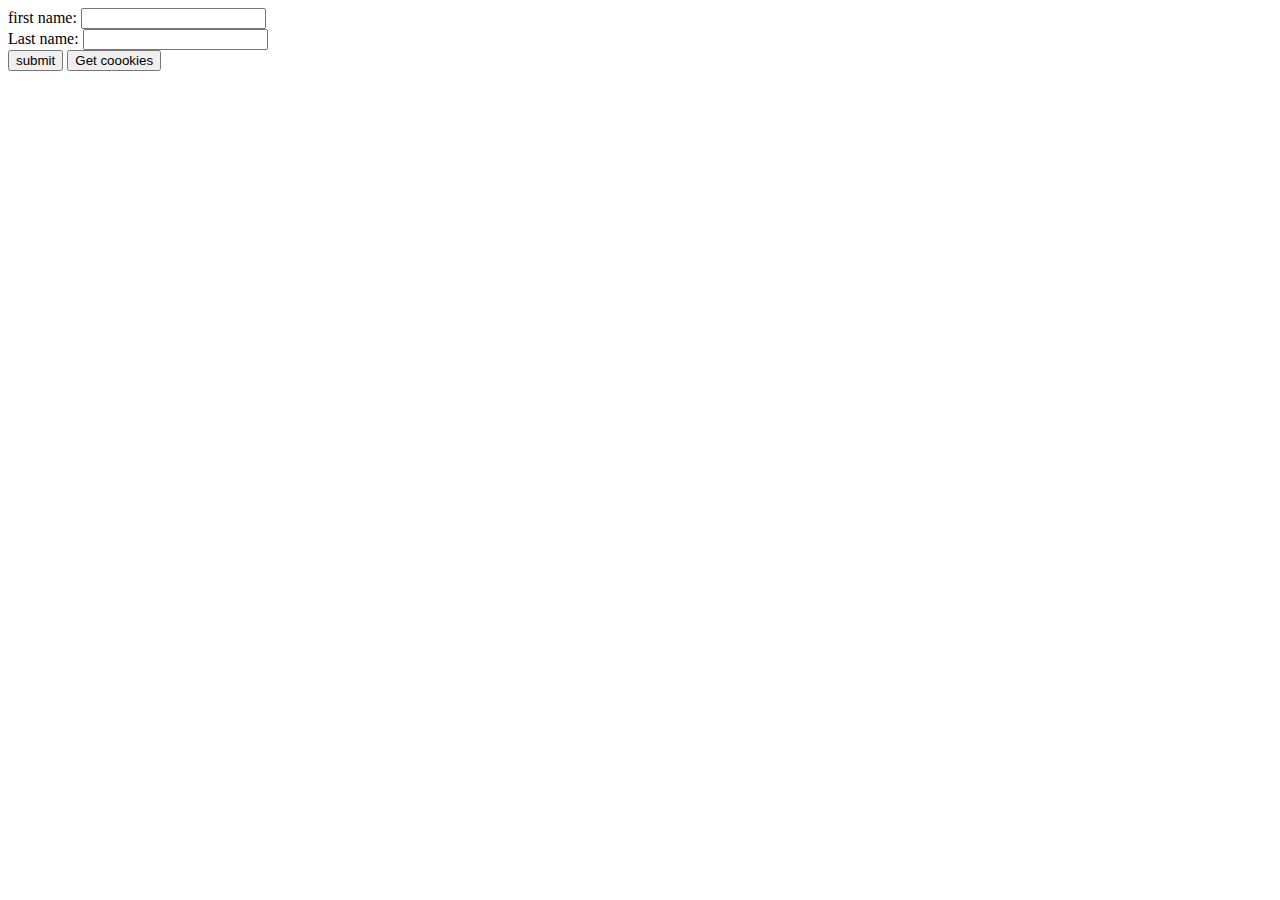
<file: DOM/index.html>
<!DOCTYPE html>
<html lang="en">
<head>
    <meta charset="UTF-8">
    <meta name="viewport" content="width=device-width, initial-scale=1.0">
    <meta http-equiv ="X-UA-Compatible"content="IE-edge">
    <title>Document</title>
    <link rel="stylesheet" href="style1.css">
</head>
<body>
    <!-- <h1 id="myTitle">This is the menu.</h1>
    <input type ="radio" name="fruits" value="apple" checked="checked">
    <label for="apple">apple</label><br>
    <input type ="radio" name="fruits" value="orange">
    <label for="orange">orange</label><br>
    <input type ="radio" name="fruits" value="banana">
    <label for="banana">banana</label><br>

    <ul>
        <li>carrots</li>
        <li>potatoes</li>
        <li>onions</li>
    </ul>

    <div class="desserts">icecream</div>
    <div class="desserts">cake</div>
    <div class="desserts">pie</div> -->

    <!-- <ul id="fruits">
        <li>apple</li>
        <li>orange</li>
        <li>banana</li>
    </ul>
    <ul id="vegetables">
        <li>carrots</li>
        <li>potatoes</li>
        <li>onions</li>
    </ul>
    <ul id="dessert">
        <li>ice cream</li>
        <li>cake</li>
        <li>pie</li>
    </ul> -->

   <!-- <ul id="fruits">
        <li>apple</li>
        <li>orange</li>
        <li>banana</li>
    </ul> -->

    <!-- <h1 id="mytitle">This is my title</h1> -->

    <!-- <button id="mybutton">button</button>
    <input id="mytext">
    <div id="mydiv"></div> -->

    <!-- <div id="outerdiv">
    <div id="innerdiv"></div>
    </div> -->

    <!-- <button id="mybutton">Toggle</button><br>
    <image id="myimage" src="chess.png" style="display:none"></image>  
    <p>press the button</p> -->
    <!-- <button id="mybutton">Toggle</button><br>
    <image id="myimage" src="chess.png" style="visibility:hidden"></image>  
    <p>press the button</p> -->

    <!-- <div id="mydiv"></div> -->

    <!-- <button id="mybutton">Begin</button>
    <div id="mydiv"></div> -->

    <!-- <canvas id="mycanvas" width="500" height="500"></canvas> -->

    <!-- <label id="mylabel"></label><br>
    <label id="mylabel2"></label>
    <div id="mydiv"></div>
    <button id="mybutton">Visit Link</button> -->

    <label for="firstText">first name:</label>
    <input id="'firstText"><br>
    <label for="LastText">Last name:</label>
    <input id="'LastText"><br>
    <button id="submitbutton">submit</button>
    <button id="cookiebutton">Get coookies</button>

    <script src="index.js"></script>
</body>
</html>
</file>
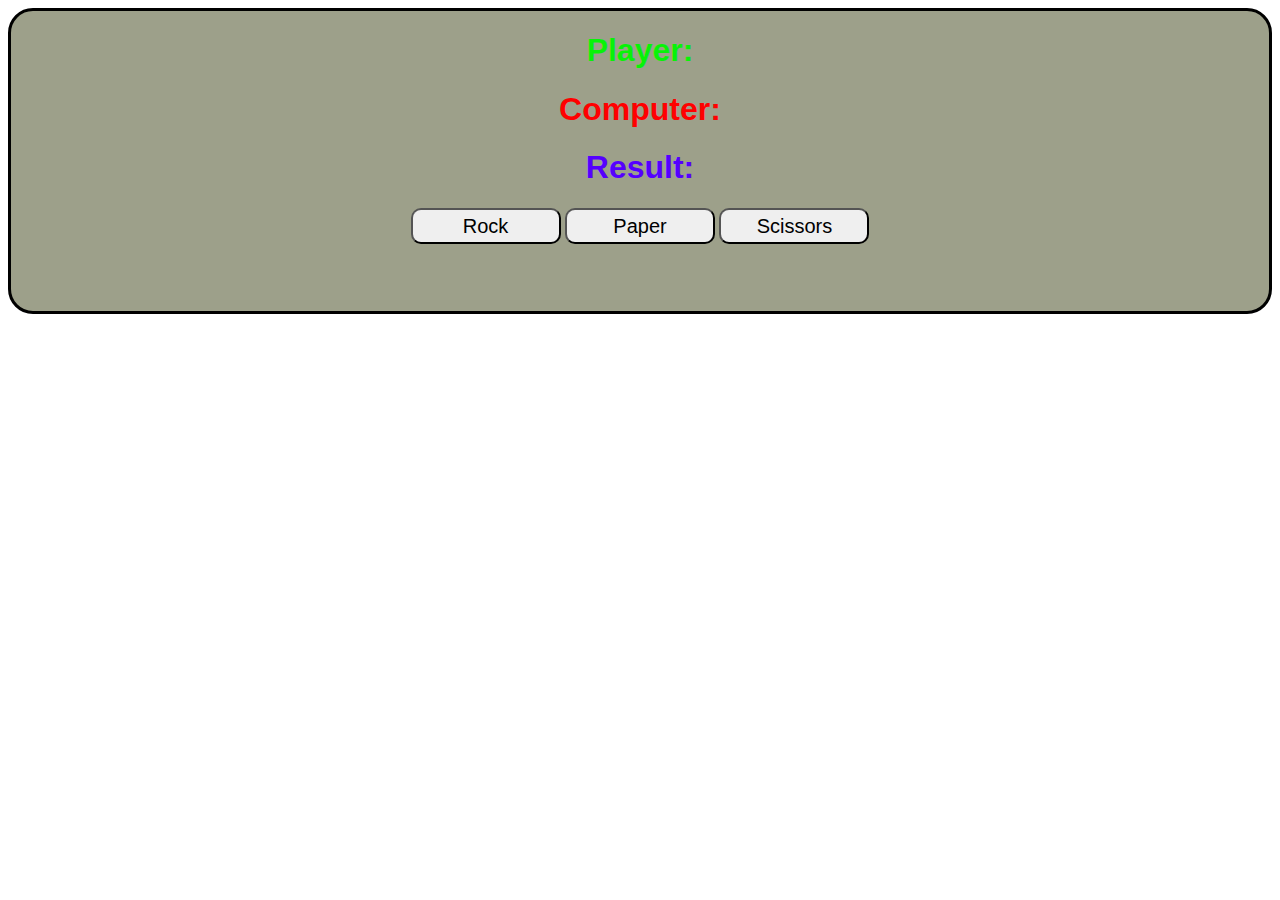
<file: Rock Paper Scissors/index.html>
<!DOCTYPE html>
<html lang="en">
<head>
    <meta charset="UTF-8">
    <meta name="viewport" content="width=device-width, initial-scale=1.0">
    <meta http-equiv="X-UA-Compatible" content="IE=edge">
    <title>Document</title>
    <link rel="stylesheet" href="style.css">
</head>
<body>
    <div id="gameDiv">
        <h1 class="gameText" id="playerText">Player:</h1>
        <h1 class="gameText" id="computerText">Computer:</h1>
        <h1 class="gameText" id="resultText">Result:</h1>

        <button class="choiceBtn">Rock</button>
        <button class="choiceBtn">Paper</button>
        <button class="choiceBtn">Scissors</button>
    </div>

    <script src="index.js"></script>
</body>
</html>
</file>
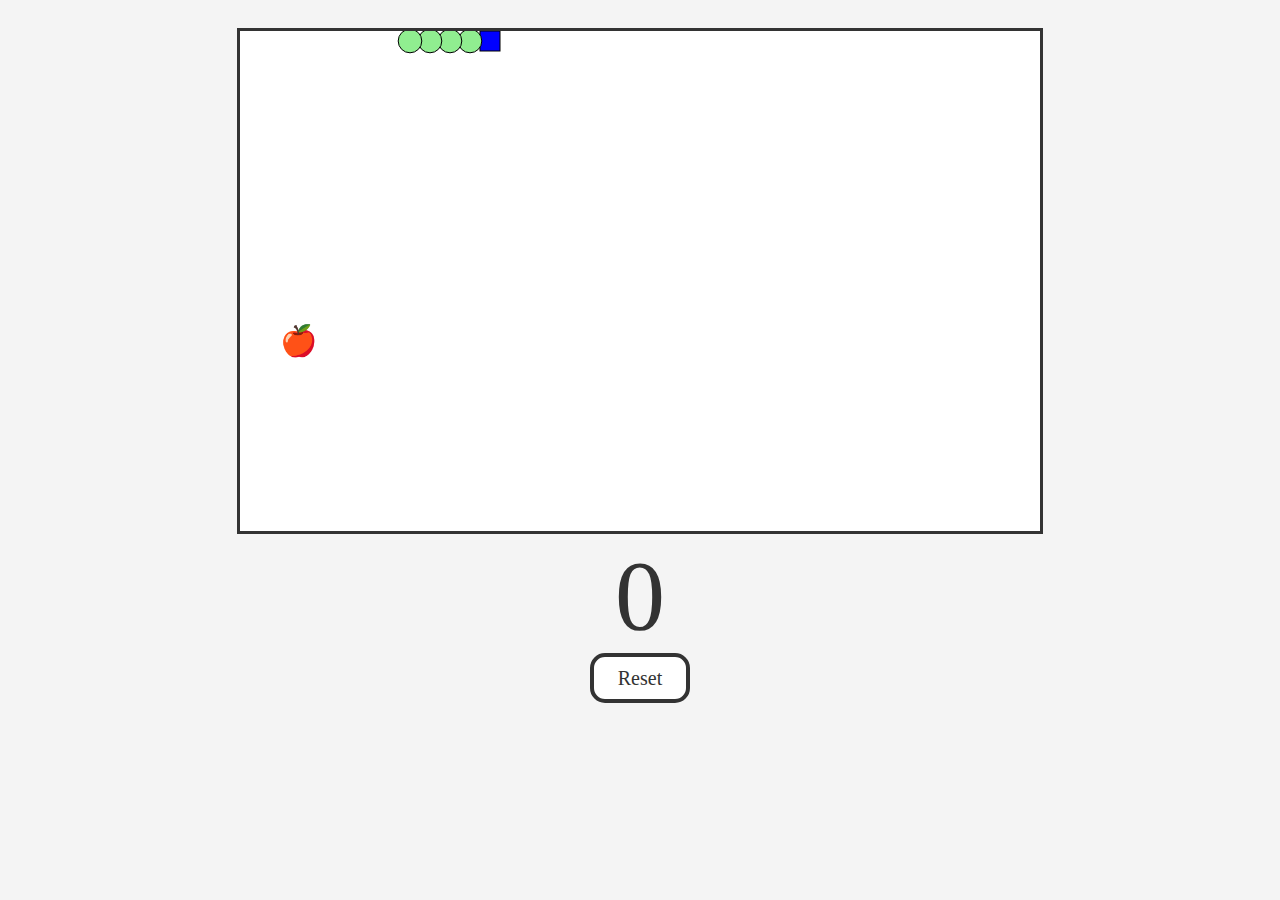
<file: Snake/index.html>
<!DOCTYPE html>
<html lang="en">
<head>
    <meta charset="UTF-8">
    <meta name="viewport" content="width=device-width, initial-scale=1.0">
    <meta http-equiv="X-UA-Compatible" content="IE=edge">
    <title>Snake</title>
    <link rel="stylesheet" href="style.css">
</head>
<body>
    <div id="gameContainer">
        <canvas id="gameBoard" width="800" height="500"></canvas>
        <div id="scoreText">0</div>
        <button id="resetBtn">Reset</button>
    </div>
    <script src="index.js" type="module"></script>
</body>
</html>
</file>
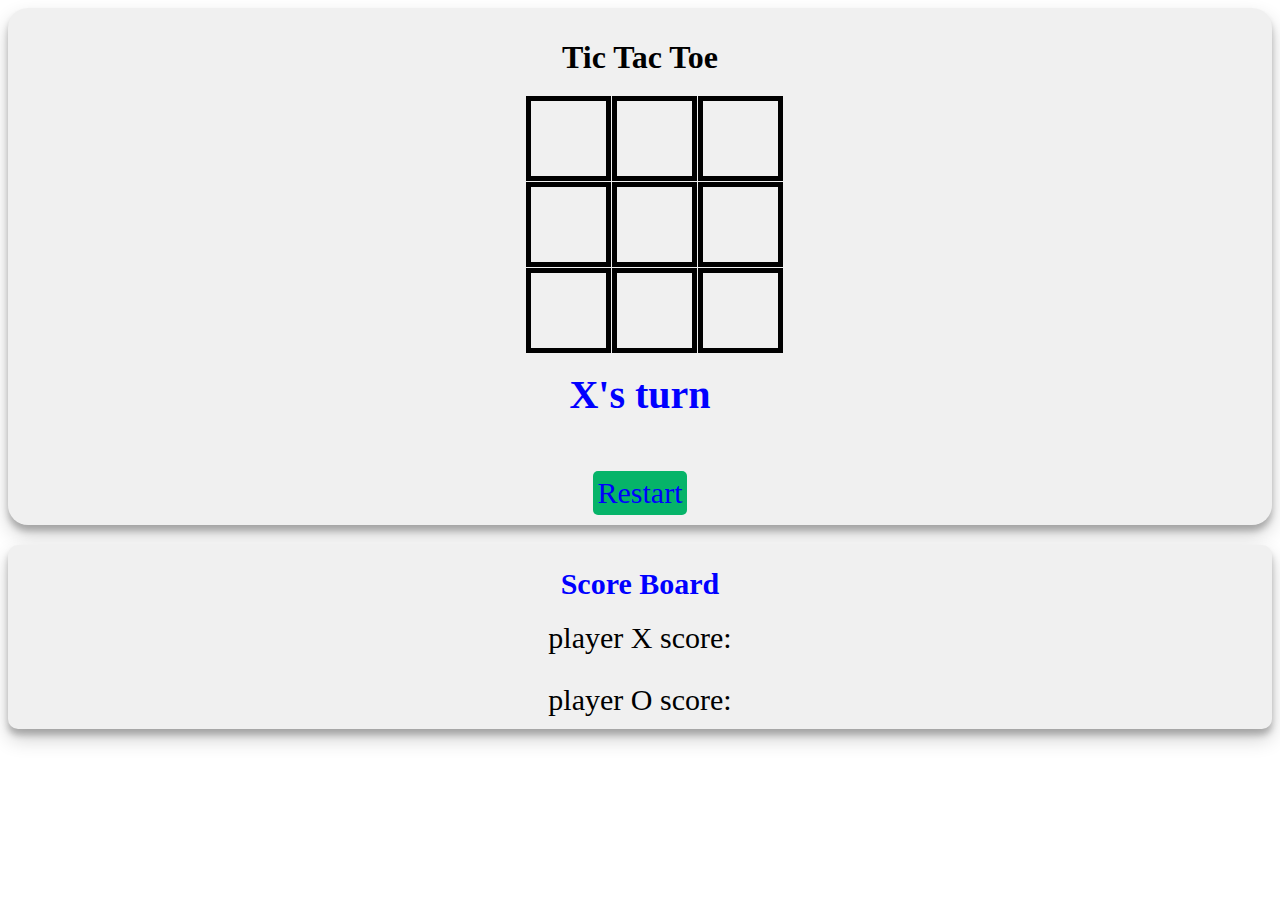
<file: Tic-Tac-Toe/index.html>
<!DOCTYPE html>
<html lang="en">
<head>
    <meta charset="UTF-8">
    <meta name="viewport" content="width=device-width, initial-scale=1.0">
    <meta http-equiv="X-UA-Compatible" content="IE=edge">
    <title>Document</title>
    <link rel="stylesheet" href="style.css">
</head>
<body>
    
    <div id="gameContainer">
        <h1>Tic Tac Toe</h1>
        <div id="cellContainer">
            <div cellIndex="0" class="cell"></div>
            <div cellIndex="1" class="cell"></div>
            <div cellIndex="2" class="cell"></div>
            <div cellIndex="3" class="cell"></div>
            <div cellIndex="4" class="cell"></div>
            <div cellIndex="5" class="cell"></div>
            <div cellIndex="6" class="cell"></div>
            <div cellIndex="7" class="cell"></div>
            <div cellIndex="8" class="cell"></div>
        </div>
        <h2 id="statusText"></h2>
        <button id="restartBtn">Restart</button>
    </div>
    <div id="scoreBoardCcontainer">
        <h1 id=>Score Board</h1>
        <label id="xScore">player X score:</label><br>
        <label id="oScore">player O score:</label>
    </div>
    <script src="index.js" type="module"></script>
</body>
</html>
</file>
<file: DOM/style1.css>
/* #mydiv{
    background-color:aquamarine;
    width:200px;
    height:100px;
    border:1px solid;
    position:relative;
}
#innerdiv{
    background-color:lightgreen;
    width:200px;
    height:100px;
    border:1px solid;
}
#outerdiv{
    background-color:lightgreen;
    width:300px;
    height:200px;
} */
#myimage{
    width:300px;
    /* display:None; */
    /* adding this inline in html is better because stylesheet int ready immediately  */
}
/* #mydiv{
    background-color:rgb(242, 0, 194);
    width:100px;
    height:100px;
    position:relative;
} */

/* #mycanvas{
    border:1px solid black;
    background-color:skyblue;
} */

 #mydiv{
    background-color:aquamarine;
    width:1000px;
    height:1000px;
    border:1px solid;
    position:relative;
}
</file>
<file: Rock Paper Scissors/style.css>
#gameDiv{
    font-family: 'Gill Sans', 'Gill Sans MT', Calibri, 'Trebuchet MS', sans-serif;
    border:3px solid;
    border-radius:25px;
    text-align: center;
    background-color: rgb(157, 160, 138);
    height:300px;
}
.choiceBtn{
    line-height: 30px;
    width: 150px;;
    font-family: 'Gill Sans', 'Gill Sans MT', calibri, 'Trebuchet MS', sans-serif;
    font-size: 20px;
    border-radius: 10px;
}
#playerText{
    color:rgb(8, 243, 8);
}
#computerText{
    color:red;
}
#resultText{
    color:rgb(85, 0, 255);
}
</file>
<file: Snake/style.css>
body {
    background-color: #f4f4f4;
}

#gameContainer {
    text-align: center;
    padding: 20px;
    
}

#gameBoard {
    border: 3px solid #333;
    background-color: #fff;
    margin: 0 auto;
}

#scoreText {
    font-family: "Permanent Marker", cursive;
    font-size: 100px;
    color: #333;
}

#resetBtn {
    font-family: "Permanent Marker", cursive;
    font-size: 20px;
    width: 100px;
    height: 50px;
    border: 4px solid #333;
    border-radius: 15px;
    cursor: pointer;
    background-color: #fff;
    color: #333;
    transition: all 0.3s ease;
}

#resetBtn:hover {
    background-color: #333;
    color: #fff;
}
</file>
<file: Tic-Tac-Toe/style.css>
.cell{
    width:75px;
    height:75px;
    border:3px solid;
    box-shadow: 0 0 0 2px;
    line-height:75px;
    font-size:50px;
    cursor: pointer;
    transition: background-color 0.3s ease;
}

.cell:hover {
    background-color: #f5dfdf;
}

#cellContainer{
    display:grid;
    grid-template-columns: repeat(3,auto);
    margin:auto;
    width:225px;        /*75*3 =225*/
    gap: 5px;
}

#gameContainer{
    font-family: "permanent Marker",cursive;
    text-align: center;
    background-color: #f0f0f0;
    padding: 10px;
    border-radius: 20px;
    box-shadow: 0px 10px 20px rgba(0,0,0,0.19), 0px 6px 6px rgba(0,0,0,0.23);
}

#statusText{
    font-size: 40px;
    color:blue;
    margin-top: 20px;
}

#restartBtn{
    font-size: 30px;
    font-family: "permanent Marker",cursive;
    color:blue;
    border-radius: 5px;
    background-color: rgb(6, 180, 105);
    padding: 5px 5px;
    margin-top: 20px;
    border: none;
    cursor: pointer;
    transition: background-color 0.3s ease;
}

#restartBtn:hover {
    background-color: rgb(6, 200, 105);
}
#scoreBoardCcontainer {
    font-family: "permanent Marker",cursive;
    text-align: center;
    background-color: #f0f0f0;
    padding: 2px;
    border-radius: 10px;
    box-shadow: 0px 10px 20px rgba(0,0,0,0.19), 0px 6px 6px rgba(0,0,0,0.23);
    margin-top: 20px;
}

#scoreBoardCcontainer h1 {
    font-size: 30px;
    color:blue;
    margin-bottom: 20px;
}

#scoreBoardCcontainer label {
    font-size: 30px;
    display: block;
    margin-bottom: 10px;
}
</file>
